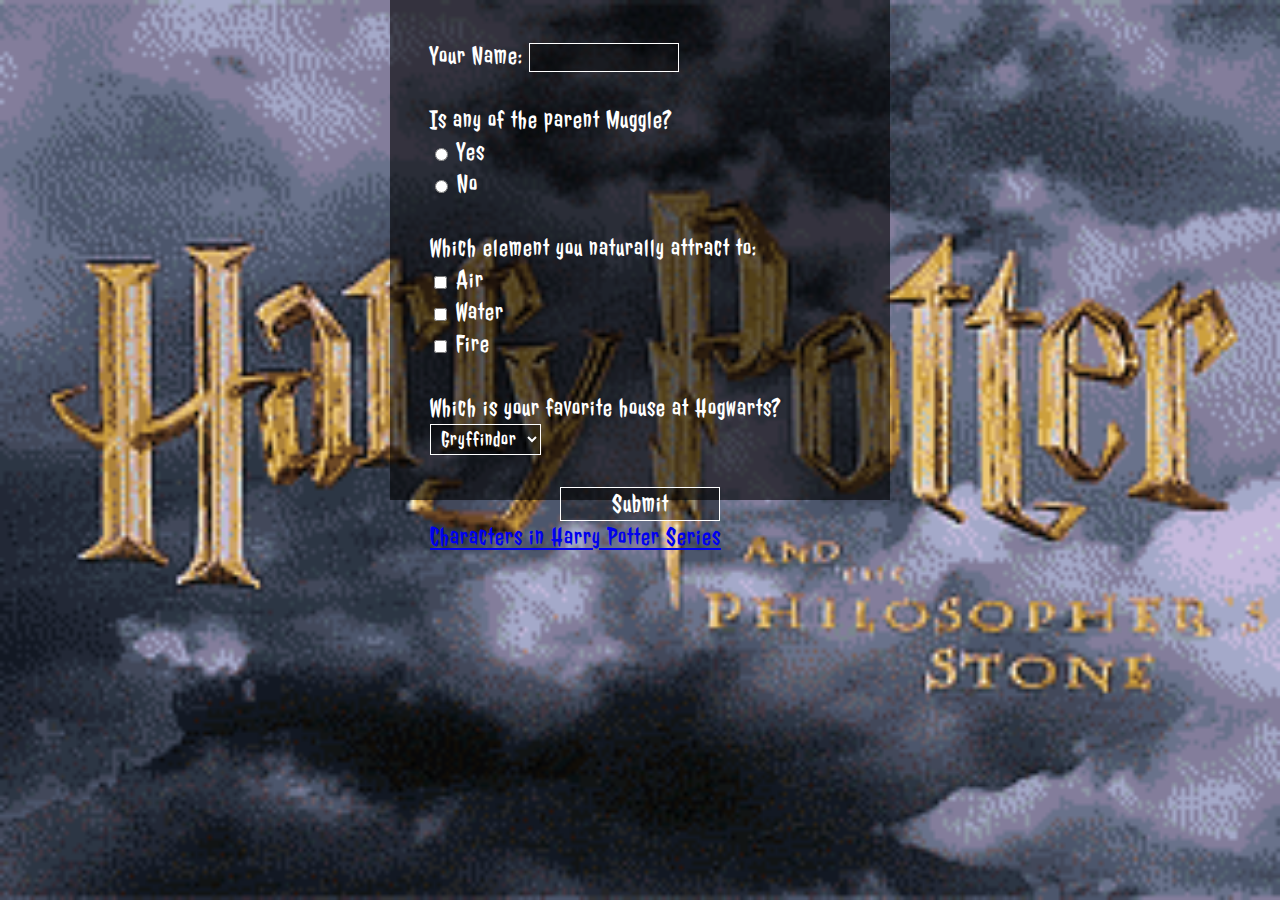
<file: index.html>
<html>
  <head>
    <link href="https://fonts.googleapis.com/css?family=Jolly+Lodger" rel="stylesheet">
    <link rel="stylesheet" type="text/css" href="style.css"> 
  </head>
  <body>
    <div id="hogwarts-background">
        <div id="form-wrapper">
          <form>
            <label for="wizard-name">Your Name: </label>
            <input type="text" id="wizard-name" name="wizard-name">
            <br><br>

            Is any of the parent Muggle?
            <br>
            <input type="radio" id="yes-muggle" name="muggle-parent" value="yes">
            <label for="contactChoice1">Yes</label>
            <br>
            <input type="radio" id="no-muggle" name="muggle-parent" value="no">
            <label for="contactChoice2">No</label>
            <br><br>

            Which element you naturally attract to:
            <br>
            <input type="checkbox" id="air-element" name="attraction-element" value="air">
            <label for="air-element">Air</label>
            <br>
            <input type="checkbox" id="water-element" name="attraction-element" value="water">
            <label for="air-element">Water</label>
            <br>
            <input type="checkbox" id="fire-element" name="attraction-element" value="fire">
            <label for="air-element">Fire</label>
            <br><br>

            Which is your favorite house at Hogwarts?
            <br>
            <select name="fav-house">
              <option value="Gryffindor">Gryffindor</option>
              <option value="Hufflepuff">Hufflepuff</option>
              <option value="Ravenclaw">Ravenclaw</option>
              <option value="Slytherin">Slytherin</option>
            </select>
            <br></br>

            <input type="submit" value="Submit" >
            <a href="Characters in HP Series.html">Characters in Harry Potter Series</a>
        </div>
    </div>
  </body>
  <script src="main.js"></script>
</html>
</file>
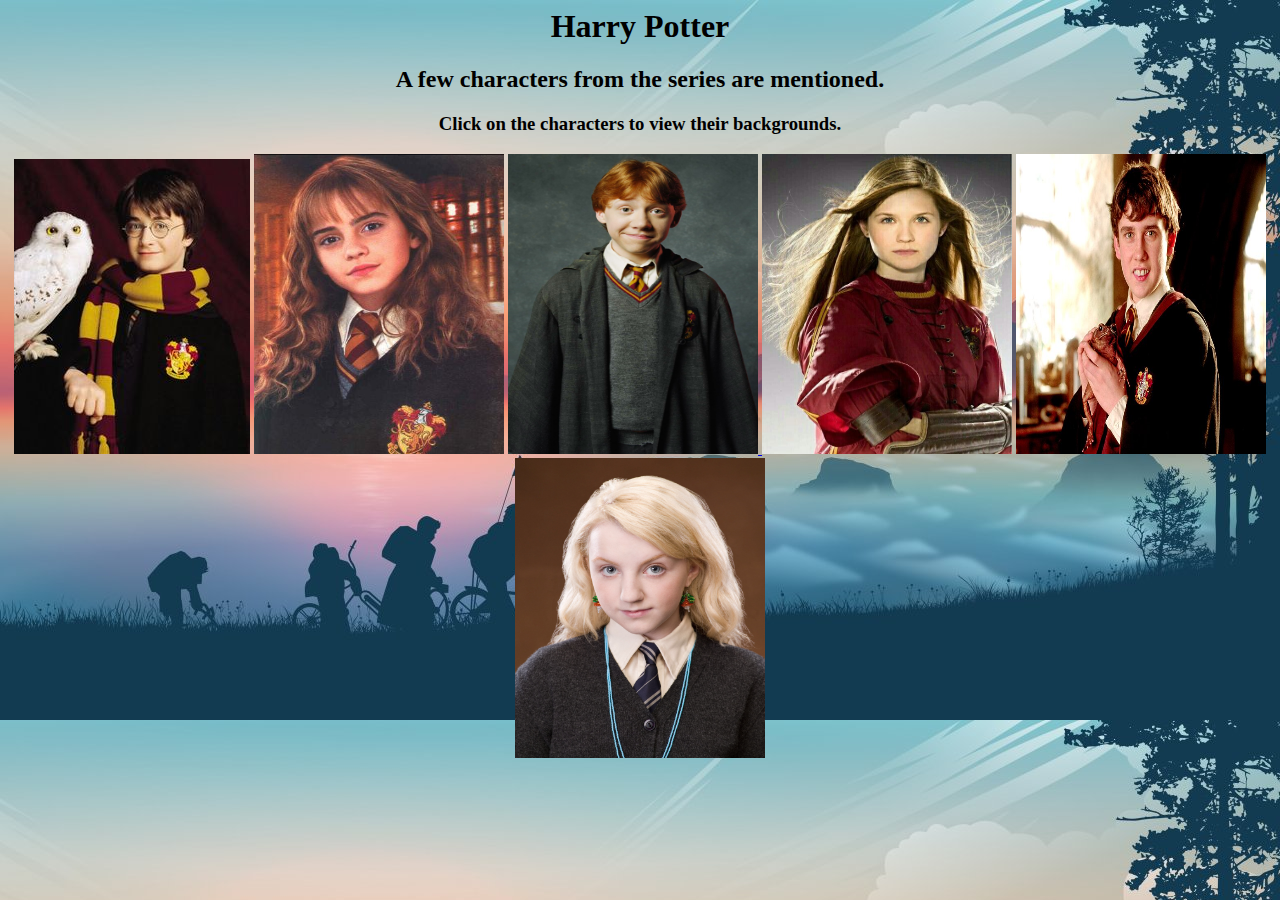
<file: Characters in HP Series.html>
<html>
  <head>
    <title> Characters in The Harry Potter Series</title>
    <link rel="sytlesheet" type="text/css" href="style.css">
    <link href="https://fonts.googleapis.com/css?family=Jolly+Lodger" rel="stylesheet">

  </head>
  <body background="mainscreen.jpg">
    <center>
    <h1> Harry Potter </h1>
    <h2>A few characters from the series are mentioned.</h2>
    <h3> Click on the characters to view their backgrounds.</h3>

    <a href="Harry.html"><img src="harry.jpg"></a> <a href="Hermoine.html"><img src="hermoine.jpg" width="250" height="300"></a> <a href="Ron.html"><img src="ron.jpg" width="250" height="300">
   
   
    <a href="Ginny.html"><img src="ginny.jpg" width="250" height="300"></a> <a href="Neville.html"><img src="neville.jpg" width="250" height="300"></a> <a href="Luna.html"><img src="luna.jpg" width="250" height="300">

  </body>
</file>
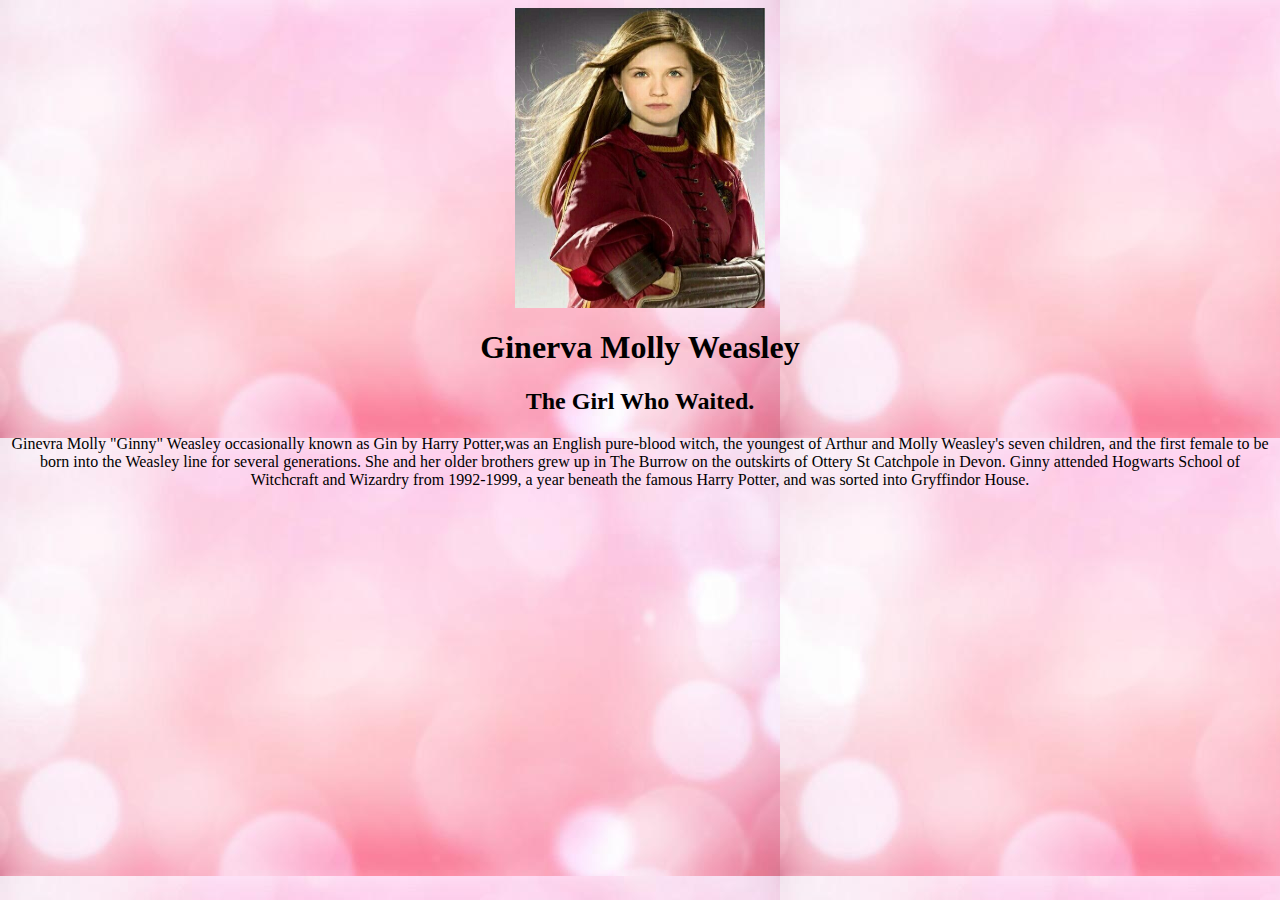
<file: Ginny.html>
<html>
    <head>
        <title>Ginny Minerva Weasley</title>
    </head>
 <body background="mainscreen5.jpg">
     <center>
         <img src="ginny.jpg" width="250" height="300">
         <h1>Ginerva Molly Weasley</h1>
         <h2>The Girl Who Waited.</h2>
         <p>
            Ginevra Molly "Ginny" Weasley occasionally known as Gin by Harry Potter,was an English pure-blood witch, the youngest of Arthur and Molly Weasley's seven children, and the first female to be born into the Weasley line for several generations. She and her older brothers grew up in The Burrow on the outskirts of Ottery St Catchpole in Devon.
            Ginny attended Hogwarts School of Witchcraft and Wizardry from 1992-1999, a year beneath the famous Harry Potter, and was sorted into Gryffindor House.
         </p>
     </center>
 </body>
</html>
</file>
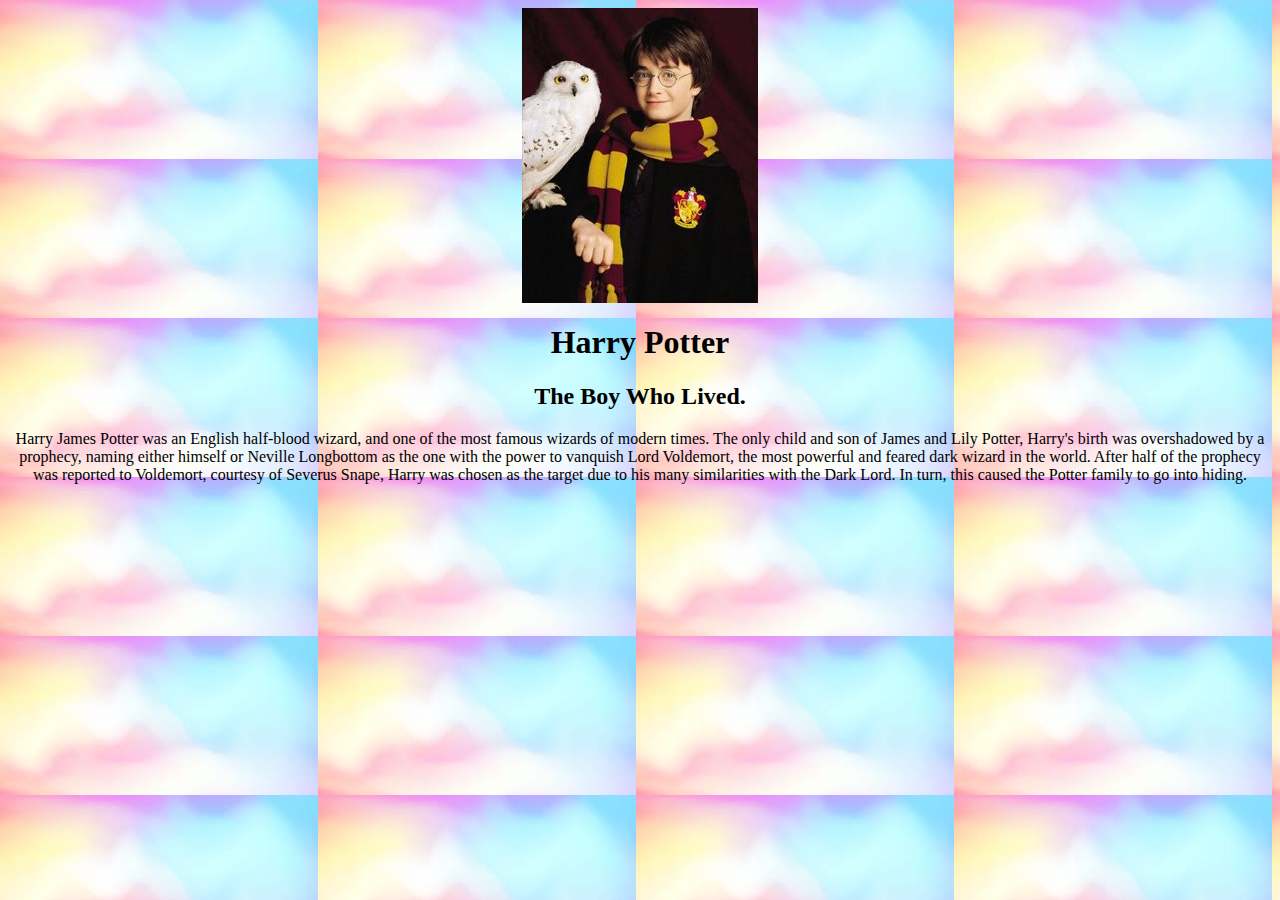
<file: Harry.html>
<html>
    <head>
        <title> Harry Potter </title>
    </head>
 <body background="mainscreen1.jpg">
     <center>
     <img src="harry.jpg">
     <h1>Harry Potter</h1>
     <h2>The Boy Who Lived.</h2> 
     <p>
        Harry James Potter was an English half-blood wizard, and one of the most famous wizards of modern times. The only child and son of James and Lily Potter, Harry's birth was overshadowed by a prophecy, naming either himself or Neville Longbottom as the one with the power to vanquish Lord Voldemort, the most powerful and feared dark wizard in the world. After half of the prophecy was reported to Voldemort, courtesy of Severus Snape, Harry was chosen as the target due to his many similarities with the Dark Lord. In turn, this caused the Potter family to go into hiding.
     </p>
     </center>
  </body>
</html>
</file>
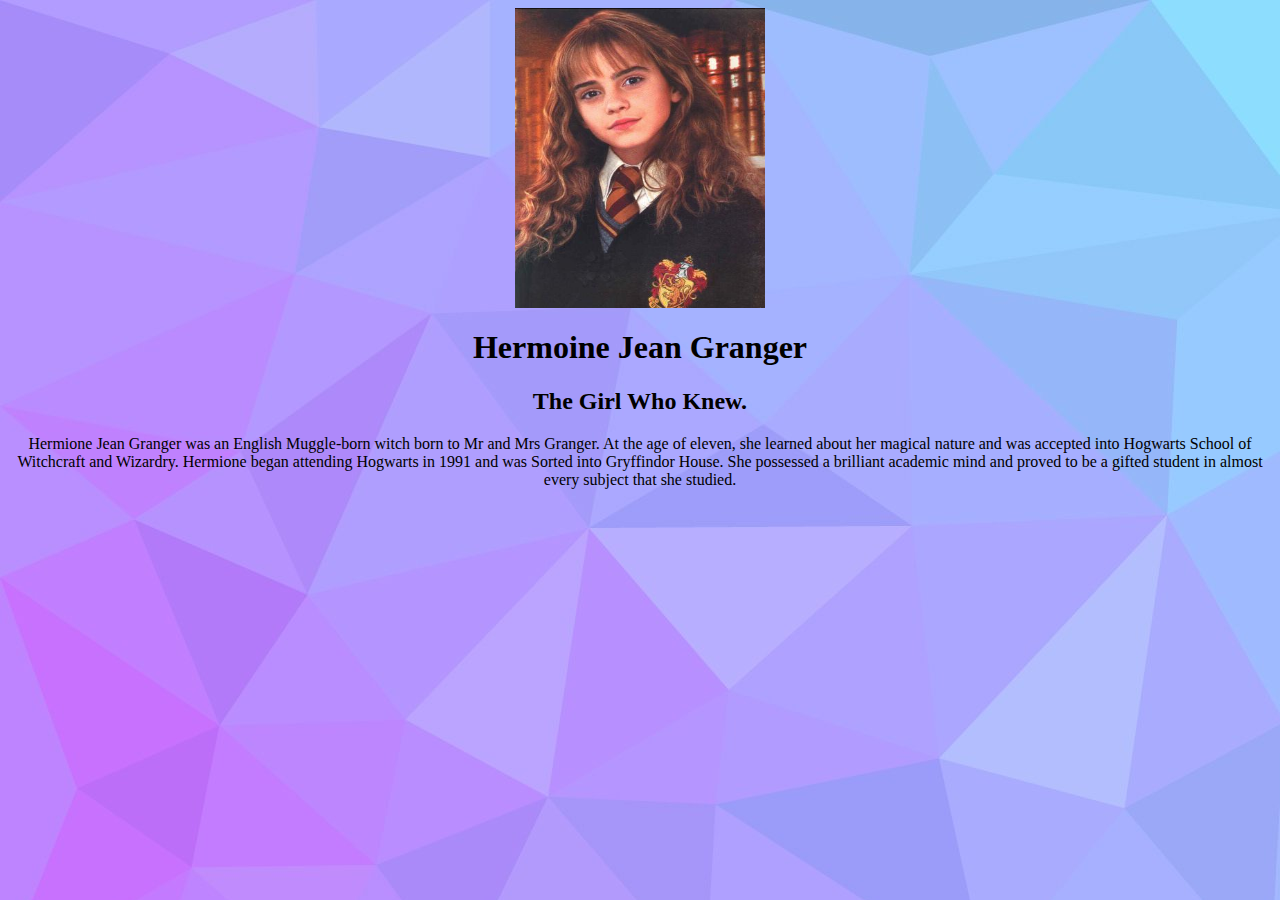
<file: Hermoine.html>
<html>
    <head>
        <title>Hermoine Granger</title>
    </head>
 <body background="mainscreen3.jpg">
     <center>
     <img src="hermoine.jpg" width="250" height="300">
     <h1> Hermoine Jean Granger</h1>
     <h2>The Girl Who Knew.</h2>
     <p>
       Hermione Jean Granger was an English Muggle-born witch born to Mr and Mrs Granger. At the age of eleven, she learned about her magical nature and was accepted into Hogwarts School of Witchcraft and Wizardry. Hermione began attending Hogwarts in 1991 and was Sorted into Gryffindor House. She possessed a brilliant academic mind and proved to be a gifted student in almost every subject that she studied.
     </p>
    </center>
 </body>
</html>
</file>
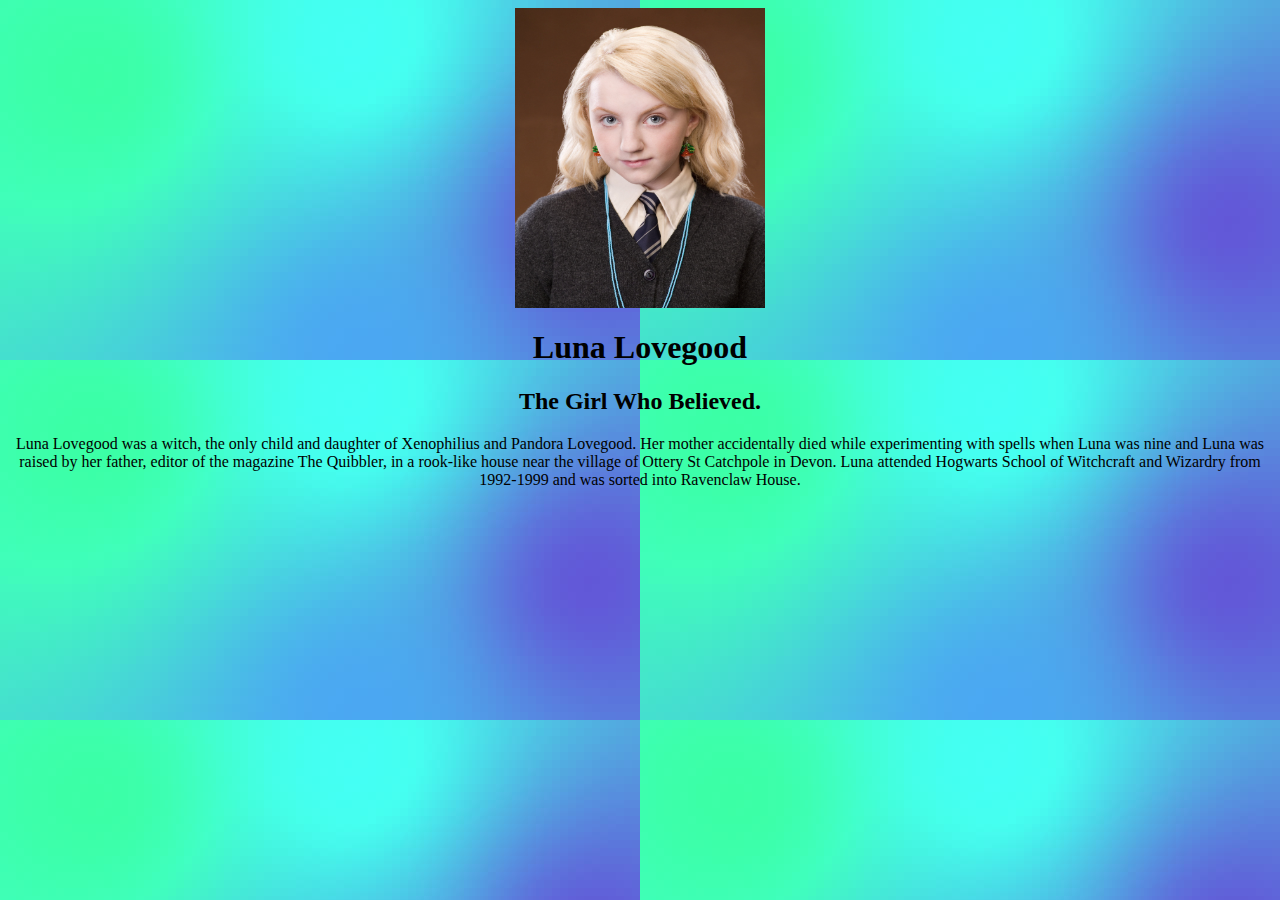
<file: Luna.html>
<html>
    <head>
        <title> Luna Lovegood </title>
    </head>
 <body background="mainscreen6.jpg">
     <center>
         <img src="luna.jpg" width="250" height="300">
         <h1>Luna Lovegood</h1> 
         <h2>The Girl Who Believed.</h2> 
         <p>
            Luna Lovegood was a witch, the only child and daughter of Xenophilius and Pandora Lovegood. Her mother accidentally died while experimenting with spells when Luna was nine and Luna was raised by her father, editor of the magazine The Quibbler, in a rook-like house near the village of Ottery St Catchpole in Devon.
            Luna attended Hogwarts School of Witchcraft and Wizardry from 1992-1999 and was sorted into Ravenclaw House. 
         </p>
     </center> 
</html>
</file>
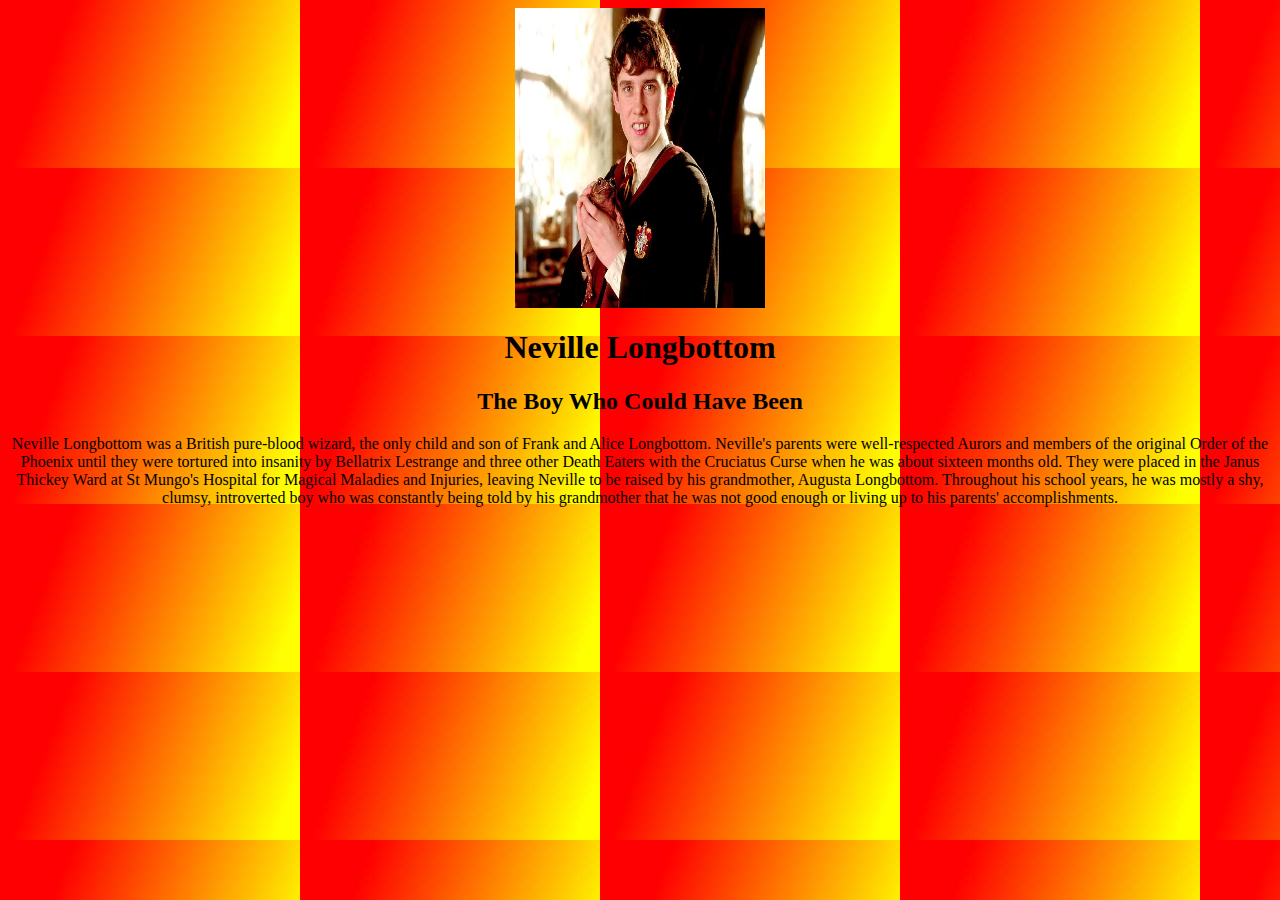
<file: Neville.html>
<html>
    <head>
        <title> Neville Longbottom </title>
    </head>
    <body background="mainscreen4.jpg">
        <center>
            <img src="neville.jpg" width="250" height="300">
            <h1>Neville Longbottom</h1>
            <h2>The Boy Who Could Have Been</h2> 
            <p>
             Neville Longbottom was a British pure-blood wizard, the only child and son of Frank and Alice Longbottom. Neville's parents were well-respected Aurors and members of the original Order of the Phoenix until they were tortured into insanity by Bellatrix Lestrange and three other Death Eaters with the Cruciatus Curse when he was about sixteen months old. They were placed in the Janus Thickey Ward at St Mungo's Hospital for Magical Maladies and Injuries, leaving Neville to be raised by his grandmother, Augusta Longbottom.
             Throughout his school years, he was mostly a shy, clumsy, introverted boy who was constantly being told by his grandmother that he was not good enough or living up to his parents' accomplishments.
            </p>
        </center>
    </body>

</html>
</file>
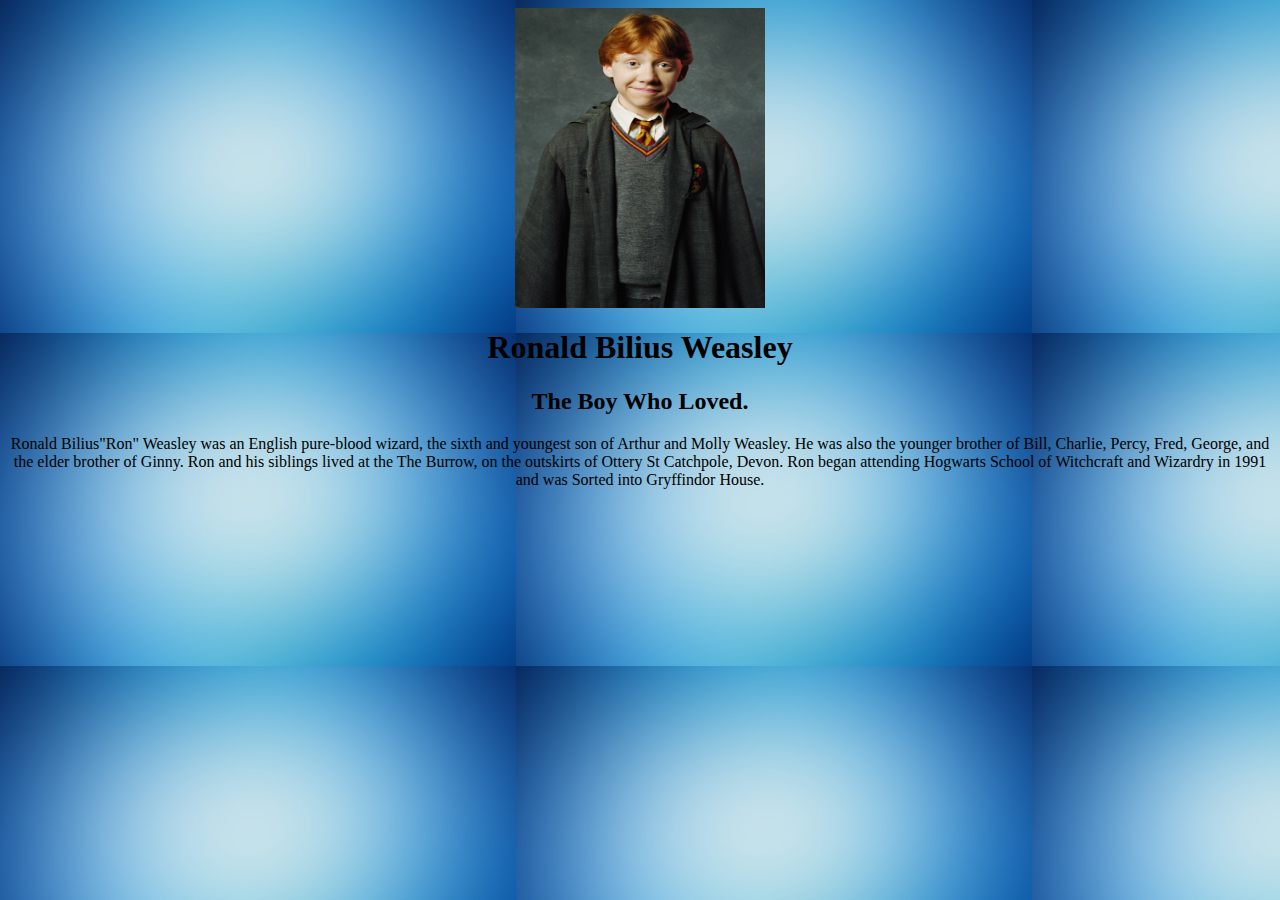
<file: Ron.html>
<html>
    <head>
        <title> Ronald Bilius Weasley </title>
    </head>
 <body background="mainscreen2.jpg">
     <center>
         <img src="ron.jpg" width="250" height="300">
         <h1> Ronald Bilius Weasley </h1>
         <h2>The Boy Who Loved.</h2>
         <p>
             
Ronald Bilius"Ron" Weasley was an English pure-blood wizard, the sixth and youngest son of Arthur and Molly Weasley. He was also the younger brother of Bill, Charlie, Percy, Fred, George, and the elder brother of Ginny. Ron and his siblings lived at the The Burrow, on the outskirts of Ottery St Catchpole, Devon.
Ron began attending Hogwarts School of Witchcraft and Wizardry in 1991 and was Sorted into Gryffindor House. 
         </p>
     </center>
 </body>
</html>
</file>
<file: style.css>
html, body{
    height: 100%;
    margin: 0px;
  }
  
  #hogwarts-background{
    width: 100%;
    height: 100%;
    background-image: url("harry\ potter\ gif.gif");
    background-repeat: no-repeat;
    background-size: cover;
    background-position: center;
    display: flex;
  }
  
#form-wrapper{
    width:90%;
    max-width: 500px;
    height: 500px;
    margin:0px auto;
    background-color: rgba(0,0,0,0.6);
  }
  
#form-wrapper > form{
    color: white;
    padding: 40px;
    font-family: 'Jolly Lodger';
    font-size: 26px;
    letter-spacing: 1px;
  }

#form-wrapper > form > input, select{
  font-family: 'Jolly Lodger';
  font-size: 22px;
  letter-spacing: 1px;
  padding:0px 6px;
  background-color: rgba(0,0,0,0.4);
  border: 1px solid white;
  color: #fff;
}

#form-wrapper > form > input[type="submit"]{
    width:160px;
    display: block;
    margin:0px auto;
    font-size: 26px;
}
</file>
